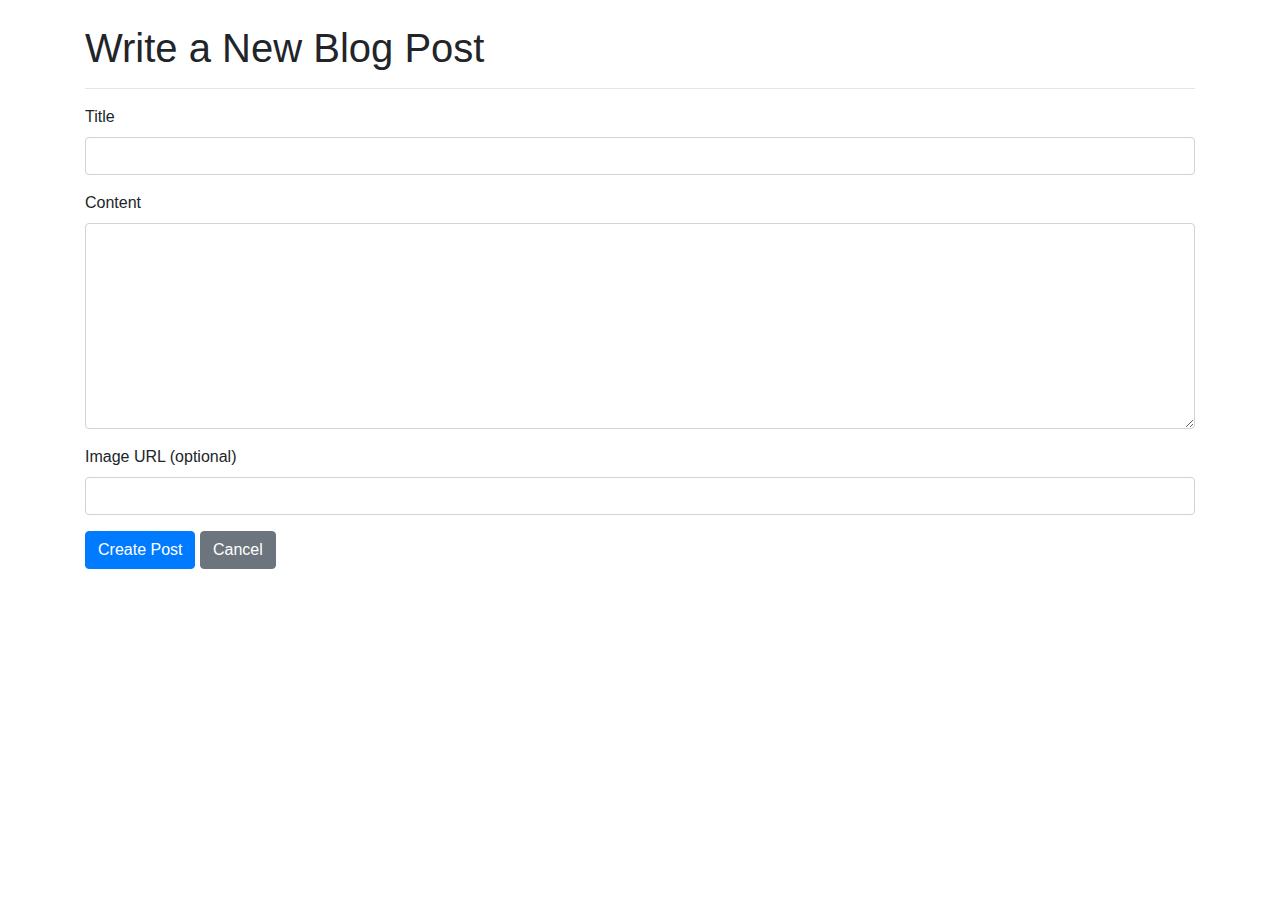
<file: templates/write_post.html>
<!DOCTYPE html>
<html>
<head>
    <title>Write a New Blog Post</title>
    <link rel="stylesheet" href="https://maxcdn.bootstrapcdn.com/bootstrap/4.5.2/css/bootstrap.min.css">
</head>
<body>
    <div class="container mt-4">
        <h1>Write a New Blog Post</h1>
        <hr>
        <form method="POST">
            <div class="form-group">
                <label for="title">Title</label>
                <input type="text" class="form-control" id="title" name="title" required>
            </div>
            <div class="form-group">
                <label for="content">Content</label>
                <textarea class="form-control" id="content" name="content" rows="8" required></textarea>
            </div>
            <div class="form-group">
                <label for="image_url">Image URL (optional)</label>
                <input type="url" class="form-control" id="image_url" name="image_url">
            </div>
            <button type="submit" class="btn btn-primary">Create Post</button>
            <a href="/" class="btn btn-secondary">Cancel</a>
        </form>
    </div>
</body>
</html>
</file>
